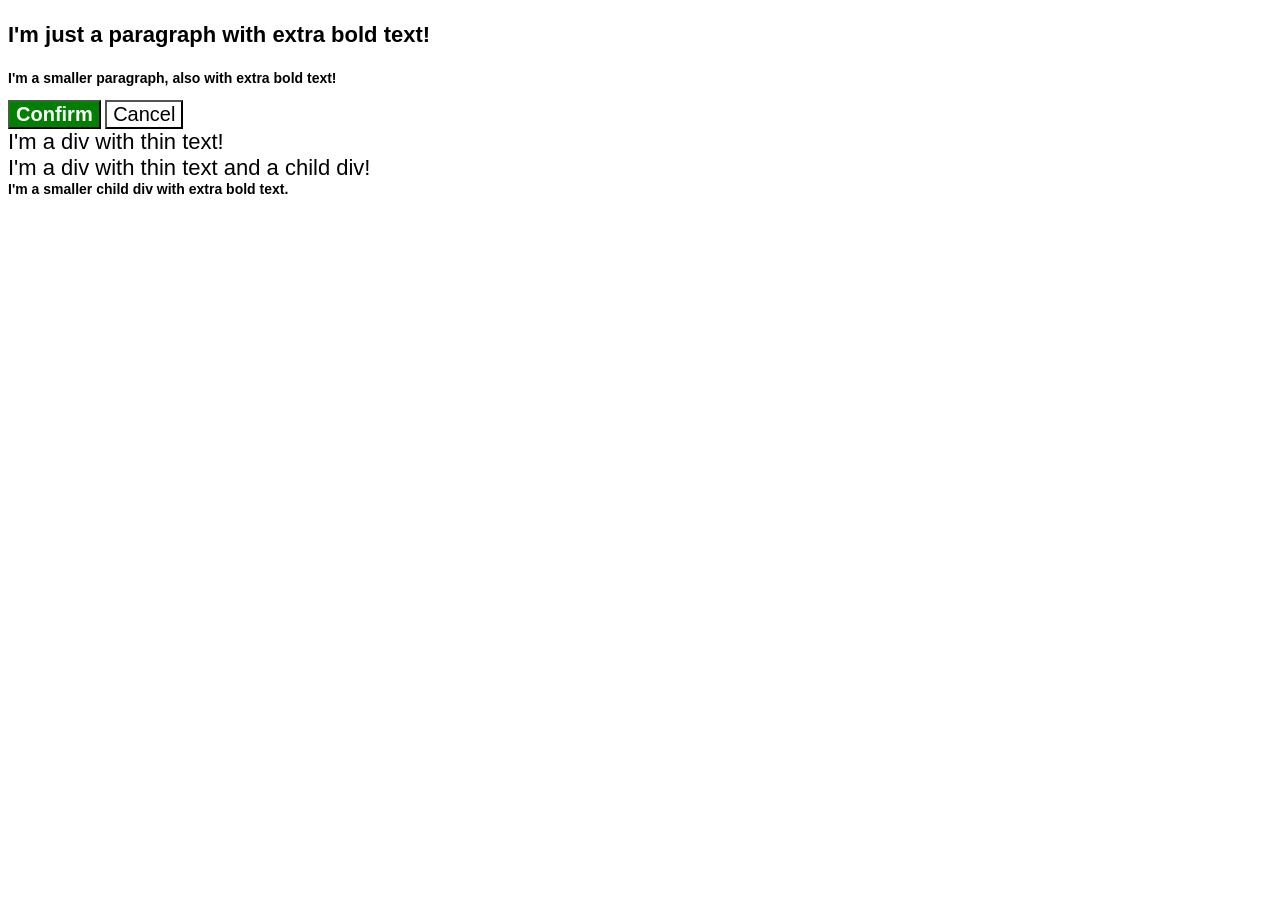
<file: foundations/cascade/01-cascade-fix/index.html>
<!doctype html>
<html lang="en">
  <head>
    <meta charset="UTF-8" />
    <meta http-equiv="X-UA-Compatible" content="IE=edge" />
    <meta name="viewport" content="width=device-width, initial-scale=1.0" />
    <title>Fix the Cascade</title>
    <link rel="stylesheet" href="style.css" />
  </head>

  <body>
    <p class="para">I'm just a paragraph with extra bold text!</p>

    <p class="para small-para">
      I'm a smaller paragraph, also with extra bold text!
    </p>

    <button id="confirm-button" class="button confirm">Confirm</button>

    <button id="cancel-button" class="button cancel">Cancel</button>

    <div class="text">I'm a div with thin text!</div>

    <div class="text">
      I'm a div with thin text and a child div!

      <div class="text child">
        I'm a smaller child div with extra bold text.
      </div>
    </div>
  </body>

  
</html>
</file>
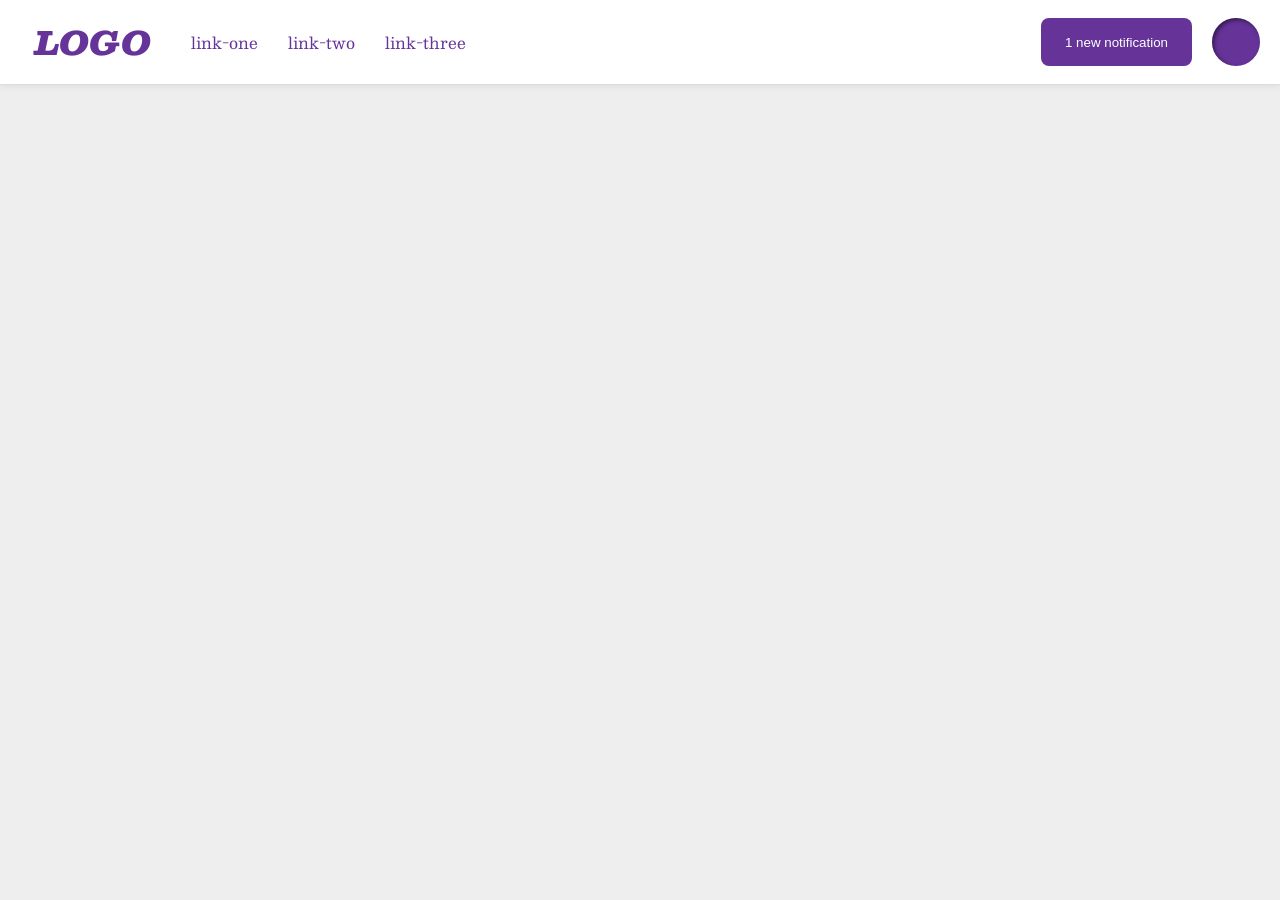
<file: foundations/flex/03-flex-header-2/index.html>
<!DOCTYPE html>
<html lang="en">
  <head>
    <meta charset="UTF-8">
    <meta http-equiv="X-UA-Compatible" content="IE=edge">
    <meta name="viewport" content="width=device-width, initial-scale=1.0">
    <title>Flex Header 2</title>
    <link rel="stylesheet" href="style.css">
  </head>
  <body>
    <div class="header">
      
      <div id="header-left">
        <div class="logo">
          LOGO
        </div>
        <ul class="links">
          <li><a href="https://google.com">link-one</a></li>
          <li><a href="https://google.com">link-two</a></li>
          <li><a href="https://google.com">link-three</a></li>
        </ul>
      </div>

      <div id="header-right">
        <button class="notifications">
          1 new notification
        </button>
        <div class="profile-image"></div>
      </div>

    </div>
  </body>
</html>
</file>
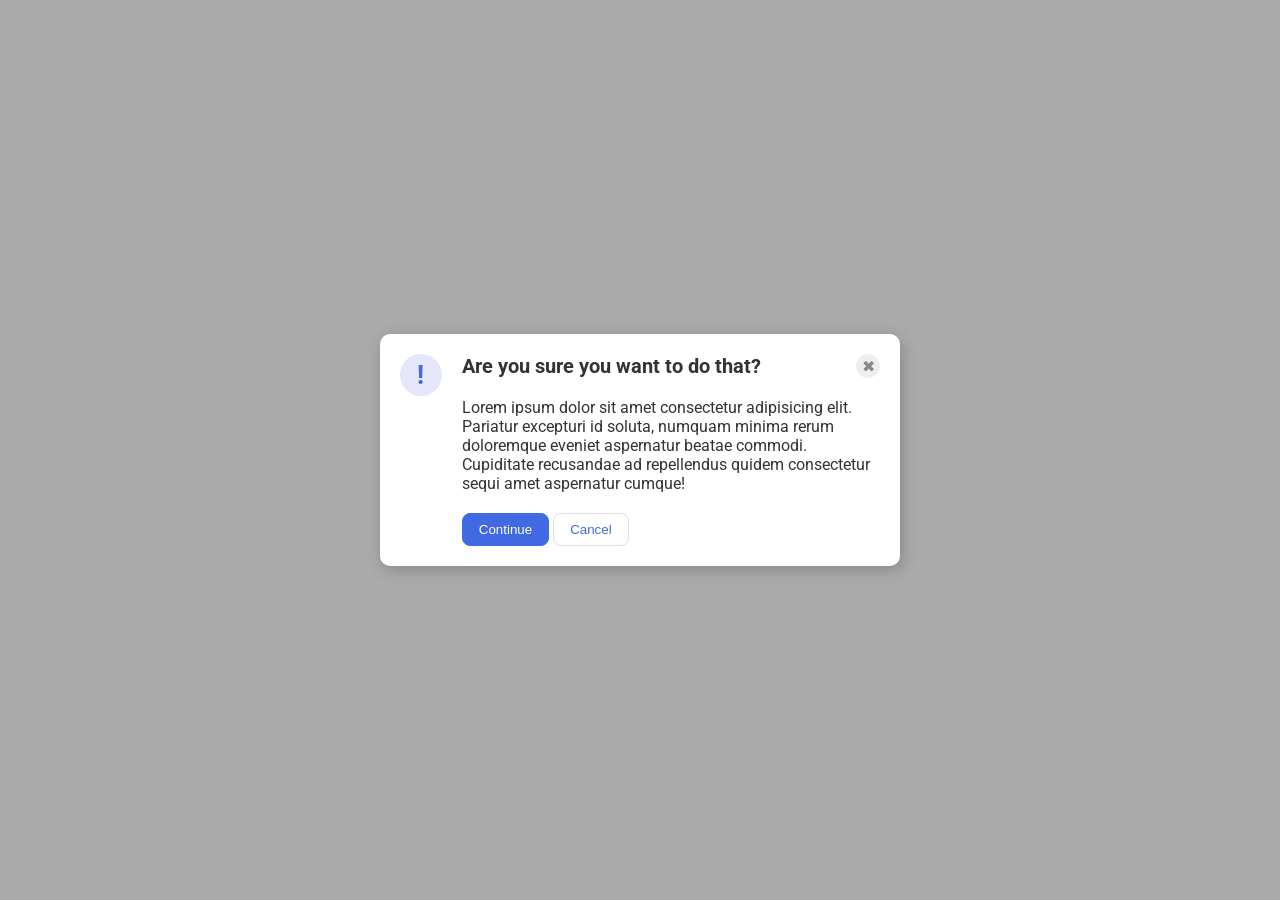
<file: foundations/flex/05-flex-modal/index.html>
<!DOCTYPE html>
<html lang="en">
  <head>
    <meta charset="UTF-8">
    <meta http-equiv="X-UA-Compatible" content="IE=edge">
    <meta name="viewport" content="width=device-width, initial-scale=1.0">
    <link rel="stylesheet" href="style.css">
    <title>Modal</title>
  </head>

  <body>
    <div class="modal">
      
      <div class="icon">!</div>
      
      <div id="mainBody">
        
        <div id="headerContainer">
          <div class="header">Are you sure you want to do that?</div>
          <button class="close-button">✖</button>
        </div>

        <div class="text">Lorem ipsum dolor sit amet consectetur adipisicing elit. Pariatur excepturi id soluta, numquam minima rerum doloremque eveniet aspernatur beatae commodi. Cupiditate recusandae ad repellendus quidem consectetur sequi amet aspernatur cumque!</div>
        
        <div id="buttons">
          <button class="continue">Continue</button>
          <button class="cancel">Cancel</button>
        </div>

      </div>
    </div>
  </body>
</html>
</file>
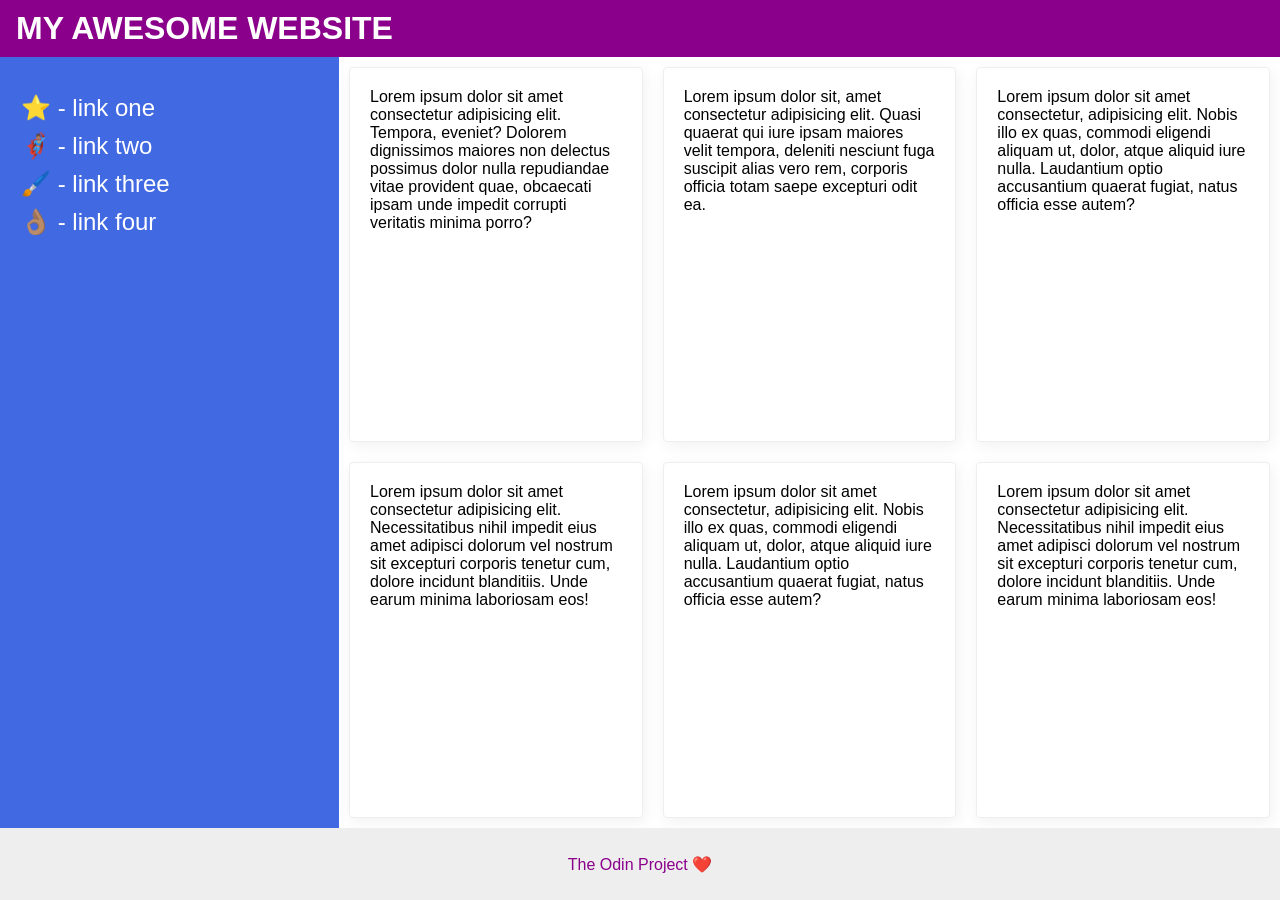
<file: foundations/flex/07-flex-layout-2/index.html>
<!DOCTYPE html>
<html lang="en">
  <head>
    <meta charset="UTF-8">
    <meta http-equiv="X-UA-Compatible" content="IE=edge">
    <meta name="viewport" content="width=device-width, initial-scale=1.0">
    <title>The Holy Grail</title>
    <link rel="stylesheet" href="style.css">
  </head>

  <body>
    <div class="header">
      MY AWESOME WEBSITE
    </div>

  <div id="content">
    <div class="sidebar">
      <ul>
        <li><a href="#">⭐ - link one</a></li>
        <li><a href="#">🦸🏽‍♂️ - link two</a></li>
        <li><a href="#">🖌️ - link three</a></li>
        <li><a href="#">👌🏽 - link four</a></li>
      </ul>
    </div>

    <div id="cardArray">
      <div class="card">Lorem ipsum dolor sit amet consectetur adipisicing elit. Tempora, eveniet? Dolorem dignissimos maiores non delectus possimus dolor nulla repudiandae vitae provident quae, obcaecati ipsam unde impedit corrupti veritatis minima porro?</div>
      <div class="card">Lorem ipsum dolor sit, amet consectetur adipisicing elit. Quasi quaerat qui iure ipsam maiores velit tempora, deleniti nesciunt fuga suscipit alias vero rem, corporis officia totam saepe excepturi odit ea.</div>
      <div class="card">Lorem ipsum dolor sit amet consectetur, adipisicing elit. Nobis illo ex quas, commodi eligendi aliquam ut, dolor, atque aliquid iure nulla. Laudantium optio accusantium quaerat fugiat, natus officia esse autem?</div>
      <div class="card">Lorem ipsum dolor sit amet consectetur adipisicing elit. Necessitatibus nihil impedit eius amet adipisci dolorum vel nostrum sit excepturi corporis tenetur cum, dolore incidunt blanditiis. Unde earum minima laboriosam eos!</div>
      <div class="card">Lorem ipsum dolor sit amet consectetur, adipisicing elit. Nobis illo ex quas, commodi eligendi aliquam ut, dolor, atque aliquid iure nulla. Laudantium optio accusantium quaerat fugiat, natus officia esse autem?</div>
      <div class="card">Lorem ipsum dolor sit amet consectetur adipisicing elit. Necessitatibus nihil impedit eius amet adipisci dolorum vel nostrum sit excepturi corporis tenetur cum, dolore incidunt blanditiis. Unde earum minima laboriosam eos!</div>
    </div>

  </div>
    <div class="footer">
      The Odin Project ❤️
    </div>
  </body>
</html>
</file>
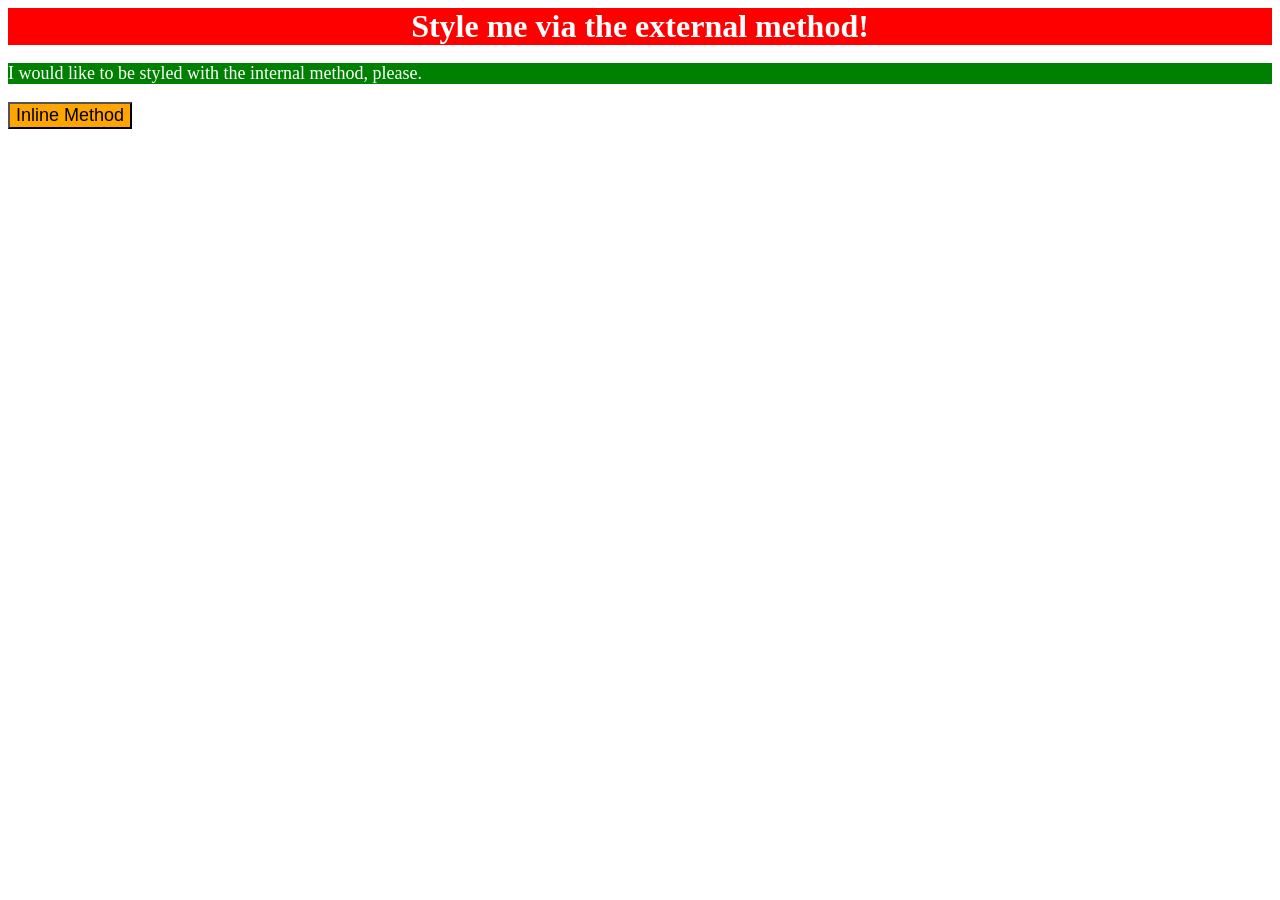
<file: foundations/intro-to-css/01-css-methods/index.html>
<!DOCTYPE html>
<html lang="en">
  <head>
    <meta charset="UTF-8">
    <meta http-equiv="X-UA-Compatible" content="IE=edge">
    <meta name="viewport" content="width=device-width, initial-scale=1.0">
    <title>Methods for Adding CSS</title>
    <style>
      p {
       background-color: green;
       color: white;
       font-size: 18px;
      }
    </style>
    <link rel="stylesheet" href="style.css">
  </head>
  <body>
    <div>Style me via the external method!</div>
    <p>I would like to be styled with the internal method, please.</p>
    <button style="background-color: orange; font-size: 18px;">Inline Method</button>
  </body>
</html>
</file>
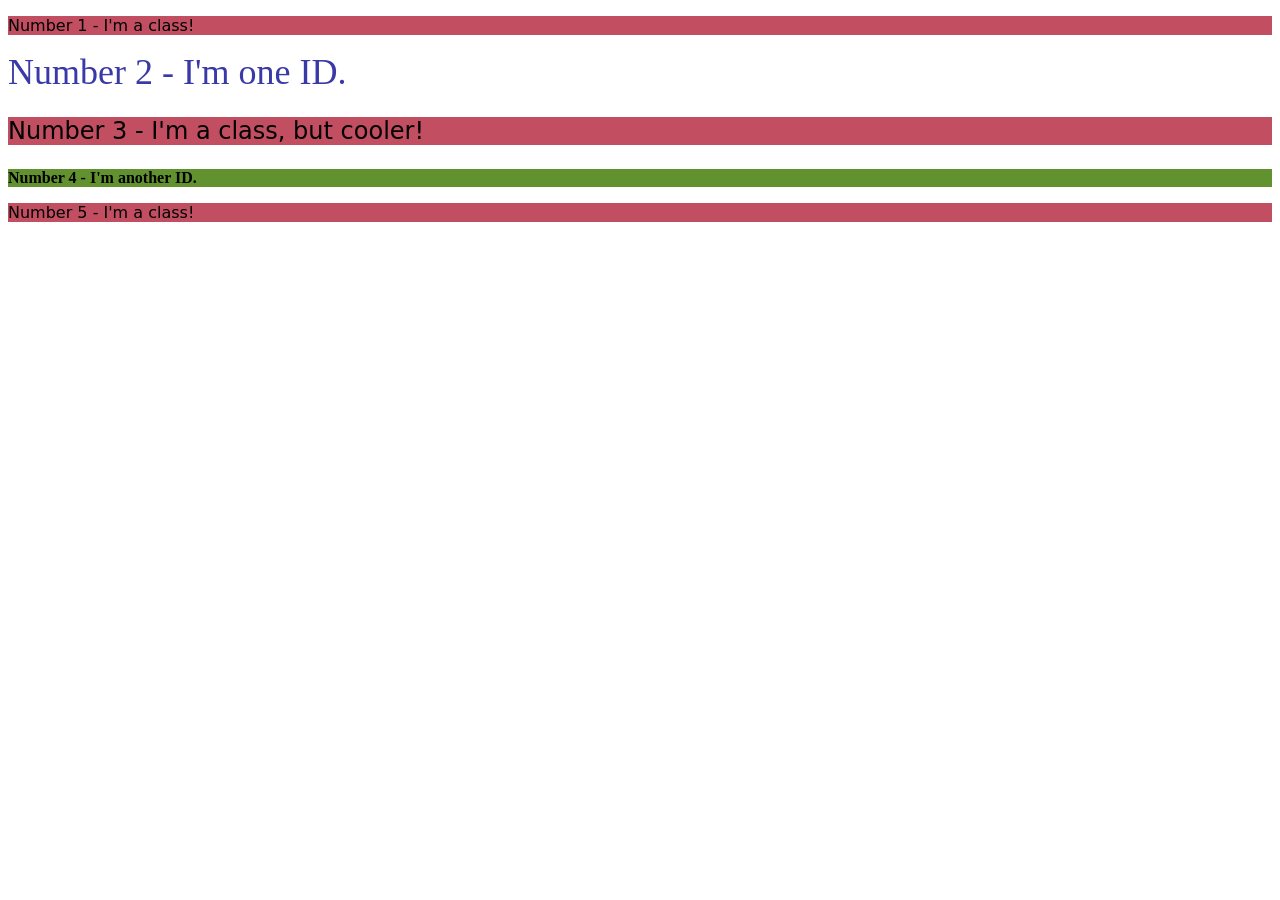
<file: foundations/intro-to-css/02-class-id-selectors/index.html>
<!DOCTYPE html>
<html lang="en">
  <head>
    <meta charset="UTF-8">
    <meta http-equiv="X-UA-Compatible" content="IE=edge">
    <meta name="viewport" content="width=device-width, initial-scale=1.0">
    <title>Class and ID Selectors</title>
    <link rel="stylesheet" href="style.css">
  </head>
  <body>
    <p>Number 1 - I'm a class!</p>
    <div id="number2">Number 2 - I'm one ID.</div>
    <p class="adjust-fontsize">Number 3 - I'm a class, but cooler!</p>
    <div id="number4">Number 4 - I'm another ID.</div>
    <p>Number 5 - I'm a class!</p>
  </body>
</html>
</file>
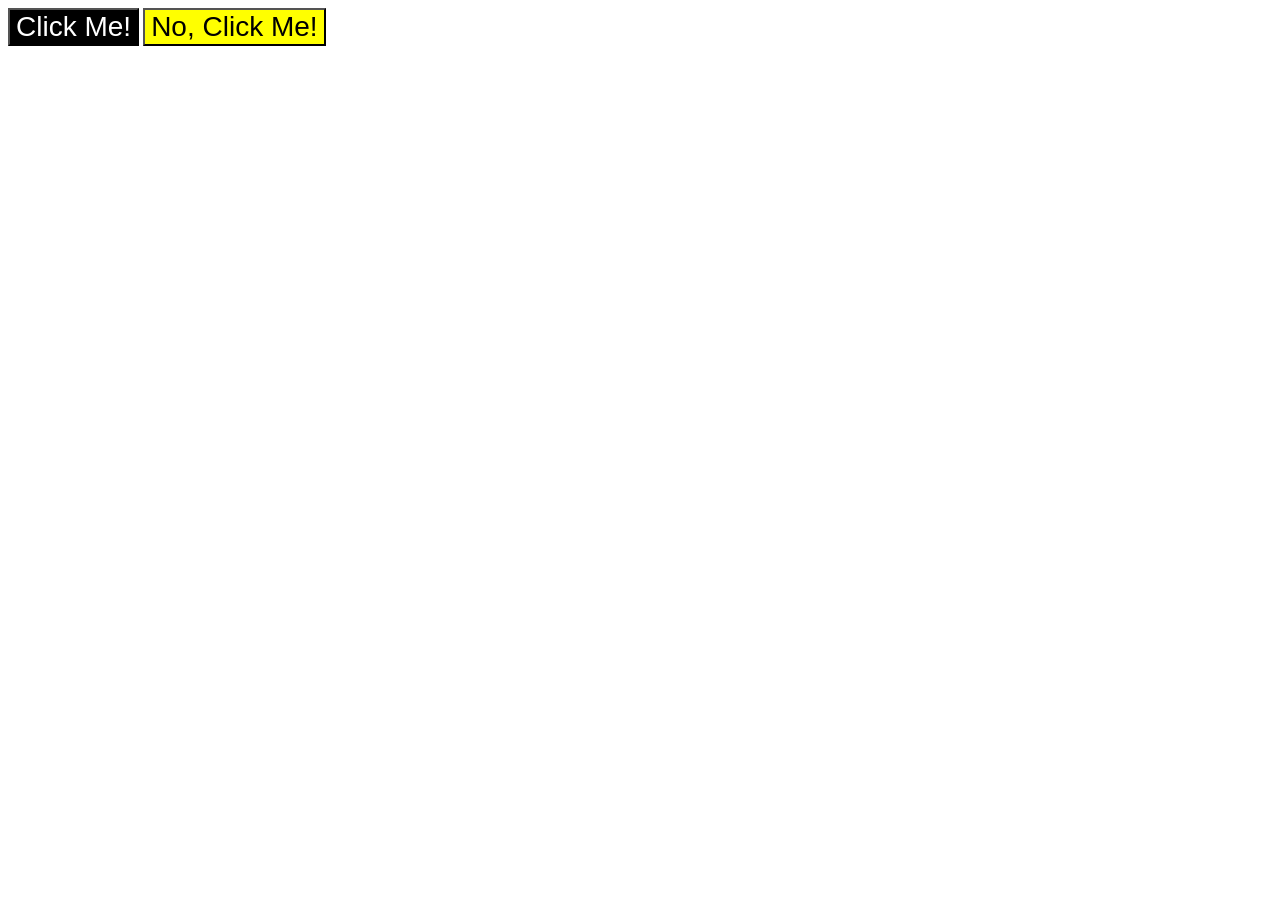
<file: foundations/intro-to-css/03-grouping-selectors/index.html>
<!DOCTYPE html>
<html lang="en">
  <head>
    <meta charset="UTF-8">
    <meta http-equiv="X-UA-Compatible" content="IE=edge">
    <meta name="viewport" content="width=device-width, initial-scale=1.0">
    <title>Grouping Selectors</title>
    <link rel="stylesheet" href="style.css">
  </head>

  <body>
    <button class="btn1">Click Me!</button>
    <button class="btn2">No, Click Me!</button>
  </body>
</html>
</file>
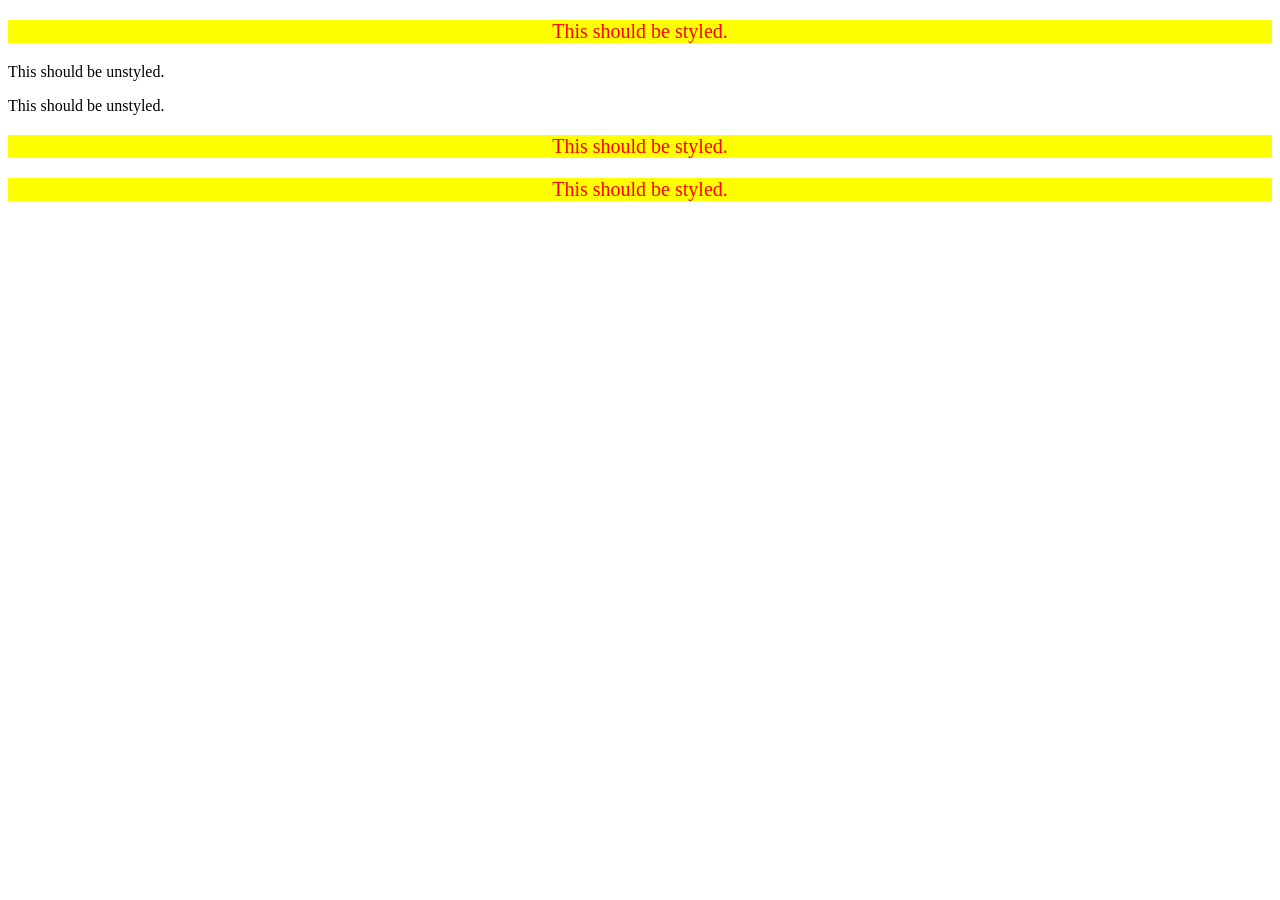
<file: foundations/intro-to-css/05-descendant-combinator/index.html>
<!DOCTYPE html>
<html lang="en">
  <head>
    <meta charset="UTF-8">
    <meta http-equiv="X-UA-Compatible" content="IE=edge">
    <meta name="viewport" content="width=device-width, initial-scale=1.0">
    <title>Descendant Combinator</title>
    <link rel="stylesheet" href="style.css">
  </head>
  
  <body>
    <div class="container">
      <p class="text">This should be styled.</p>
    </div>
    <p class="text">This should be unstyled.</p>
    <p class="text">This should be unstyled.</p>
    <div class="container">
      <p class="text">This should be styled.</p>
      <p class="text">This should be styled.</p>
    </div>
  </body>
</html>
</file>
<file: foundations/cascade/01-cascade-fix/style.css>
body {
  font-family: Arial, Helvetica, sans-serif;
}

.para, .small-para {
  color: hsl(0, 0%, 0%);
  font-weight: 800;
}

.para.small-para {
  font-size: 14px;
}

.para {
  font-size: 22px;
}

#confirm-button {
  background: green;
  color: white;
  font-weight: bold;
} 

.button {
  background-color: rgb(255, 255, 255);
  color: rgb(0, 0, 0);
  font-size: 20px;
}

.text {
  color: rgb(0, 0, 0);
  font-size: 22px;
  font-weight: 100;
}

.text.child {
  color: rgb(0, 0, 0);
  font-weight: 800;
  font-size: 14px;
}
</file>
<file: foundations/flex/03-flex-header-2/style.css>
/* this is some magical font-importing.  
you'll learn about it later. */
@import url('https://fonts.googleapis.com/css2?family=Besley:ital,wght@0,400;1,900&display=swap');

body {
  margin: 0;
  background: #eee;
  font-family: Besley, serif;
}

.header {
  background: white;
  border-bottom: 1px solid #ddd;
  box-shadow: 0 0 8px rgba(0,0,0,.1);
  display: flex;
  justify-content: space-between;
  align-items: center;
}

#header-left{
  display: flex;
  justify-content: flex-start;
  gap: 25px;
  padding-left: 20px;
}

#header-right{
  display: flex;
  justify-content: flex-end;
  gap: 20px;
  padding-right: 20px;
}

.profile-image {
  background: rebeccapurple;
  box-shadow: inset 2px 2px 4px rgba(0,0,0,.5);
  border-radius: 50%;
  width: 48px;
  height: 48px;
}

.logo {
  color: rebeccapurple;
  font-size: 32px;
  font-weight: 900;
  font-style: italic;
  padding: 15px;
}

button {
  border: none;
  border-radius: 8px;
  background: rebeccapurple;
  color: white;
  padding: 8px 24px;
  height: 48px;
  width: auto;
}

a {
  /* this removes the line under our links */
  text-decoration: none;
  color: rebeccapurple;
}

ul {
  list-style-type: none;
  padding: 0px;
  margin: 0px;
  display: flex;
  gap: 30px;
  display: flex;
  align-items: center;
}

li{

}
</file>
<file: foundations/flex/05-flex-modal/style.css>
@import url('https://fonts.googleapis.com/css2?family=Roboto:wght@400;700&display=swap');

html, body {
  height: 100%;
}

body {
  font-family: Roboto, sans-serif;
  margin: 0;
  background: #aaa;
  color: #333;
  /* I'll give you this one for free lol */
  display: flex;
  align-items: center;
  justify-content: center;
}

.modal {
  background: white;
  width: 480px;
  border-radius: 10px;
  box-shadow: 2px 4px 16px rgba(0,0,0,.2);
}

.icon {
  color: royalblue;
  font-size: 26px;
  font-weight: 700;
  background: lavender;
  width: 42px;
  height: 42px;
  border-radius: 50%;
  display: flex;
  align-items: center;
  justify-content: center;
}

.close-button {
  background: #eee;
  border-radius: 50%;
  color: #888;
  font-weight: 400;
  font-size: 16px;
  height: 24px;
  width: 24px;
  display: flex;
  align-items: center;
  justify-content: center;
  border: 1px solid #eee;
  padding: 0;
}

button {
  cursor: pointer;
  padding: 8px 16px;
  border-radius: 8px;
}

button.continue {
  background: royalblue;
  border: 1px solid royalblue;
  color: white;
}

button.cancel {
  background: white;
  border: 1px solid #ddd;
  color: royalblue;
}


/*================*/

.modal{
  display: flex;
  padding: 20px;
  gap: 20px;
  justify-content: space-around;
}

.icon{
  flex: 1 1 0;
}

#mainBody{
  flex: 10 1 0;
  display: flex;
  flex-direction: column;
  gap: 20px;
}

#headerContainer{
  display: flex;
  justify-content: space-between;
}

.header{
  font-size: 20px;
  font-weight: 700;
}
</file>
<file: foundations/flex/07-flex-layout-2/style.css>
body {
  font-family: -apple-system, BlinkMacSystemFont, 'Segoe UI', Roboto, Oxygen, Ubuntu, Cantarell, 'Open Sans', 'Helvetica Neue', sans-serif;
  margin: 0;
  min-height: 100vh;
  display: flex;
  flex-direction: column;
  justify-content: space-between;
}

.header {
  height: auto;
  padding: 10px 16px;
  background: darkmagenta;
  color: white;
  font-size: 32px;
  font-weight: 900;
}

a{
  text-decoration: none;
  color: white;
}

ul{
  list-style: none;
  padding: 0px;
}

li{
  padding: 5px;
  font-size: 24px;
}

#content{
  display: flex;
  flex-direction: row;
  flex: 1;
}

#cardArray{
  flex: 3;
  display: flex;
  flex-wrap: wrap;
  justify-content: space-between;
  padding: 10px;
  gap: 20px;
}

.footer {
  height: 72px;
  background: #eee;
  color: darkmagenta;
  display: flex;
  justify-content: center;
  align-items: center;
}

.sidebar {
  width: 300px;
  background: royalblue;
  box-sizing: border-box;
  flex: 1;
  padding: 16px;
}

.card {
  border: 1px solid #eee;
  box-shadow: 2px 4px 16px rgba(0,0,0,.06);
  border-radius: 4px;
  width: 200px;
  flex: 1 1 auto;
  padding: 20px;
}

/* =================== */
</file>
<file: foundations/intro-to-css/01-css-methods/style.css>
div{
    background-color: red;
    color: white;
    font-size: 32px;
    text-align: center;
    font-weight: 700;
}
</file>
<file: foundations/intro-to-css/02-class-id-selectors/style.css>
/* Add CSS Styling */

p {
    background-color: rgb(193, 78, 97);
    font-family: verdana, DejaVu Sans, sans-serif;
}

#number2{
    color: rgb(57, 57, 167);
    font-size: 36px;
}

#number4{
    background-color: rgb(97, 146, 47);
    font-weight: 700;
}

.adjust-fontsize{
    font-size: 24px;
}
</file>
<file: foundations/intro-to-css/03-grouping-selectors/style.css>
/* Add CSS Styling */

.btn1{
    background-color: black;
    color: white;
}

.btn2{
    background-color: yellow;
    color: black;
}

.btn1, .btn2{
    font-size: 28px;
    font-family: Helvetica, 'Times New Roman', sans-serif;
}
</file>
<file: foundations/intro-to-css/05-descendant-combinator/style.css>
/* Add CSS Styling */

.container p{
    background-color: yellow;
    color: red;
    font-size: 20px;
    text-align: center;
}
</file>
